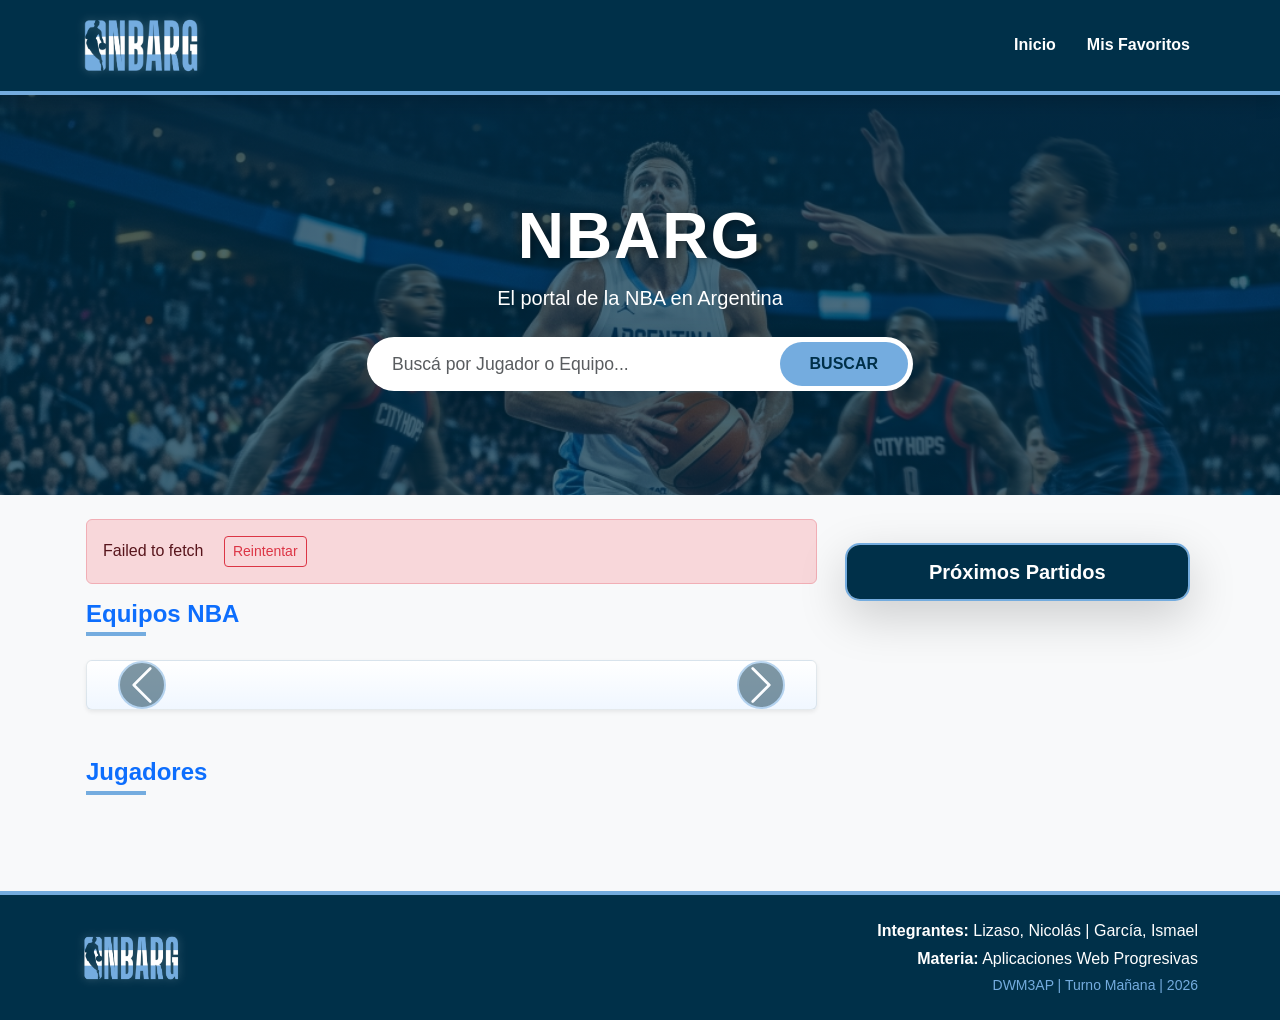
<file: index.html>
<!DOCTYPE html>
<html lang="es">
<head>
    <meta charset="UTF-8">
    <meta name="viewport" content="width=device-width, initial-scale=1.0">
    <title>Lizaso, Nicolás - García, Ismael - DWM3AP - Mañana - 2026</title>
    <link href="https://cdn.jsdelivr.net/npm/bootstrap@5.2.3/dist/css/bootstrap.min.css" rel="stylesheet">
    <link rel="stylesheet" href="estilos.css">
    <script defer src="main.js"></script>
</head>
<body class="bg-light">

    <header class="navbar navbar-expand-lg navbar-dark shadow">
        <div class="container">
            <a class="navbar-brand d-flex align-items-center" href="index.html">
                <img src="imgs/logo.png" alt="Logo" id="logo" width="120" class="me-2">
            </a>
            <button class="navbar-toggler border-0" type="button" data-bs-toggle="collapse" data-bs-target="#navbarNav" aria-controls="navbarNav" aria-expanded="false" aria-label="Toggle navigation">
                <span class="navbar-toggler-icon"></span>
            </button>
            <div class="collapse navbar-collapse" id="navbarNav">
                <nav class="navbar-nav ms-auto">
                    <a class="nav-link text-white" href="index.html">Inicio</a>
                    <a class="nav-link text-white" href="favoritos.html">Mis Favoritos</a>
                </nav>
            </div>
        </div>
    </header>

    <section class="hero-section d-flex align-items-center">
    <div class="container text-center text-white">
        <h1 class="display-3 fw-bold">NBARG</h1>
        <p class="lead mb-4">El portal de la NBA en Argentina</p>
        
        <div class="row justify-content-center">
            <div class="col-md-8 col-lg-6">
                <div class="input-group search-container shadow-lg">
                    <input type="search" id="busqueda" class="form-control" placeholder="Buscá por Jugador o Equipo...">
                    <button id="boton-buscar" class="btn btn-primary-custom">Buscar</button>
                </div>
            </div>
        </div>
    </div>
    </section>

    <main class="container-fluid container-lg mt-lg-5 mt-0 pt-0 mb-5 px-0 px-lg-3">
    <div class="row g-0 g-lg-4"> 
        
        <aside class="col-12 col-lg-4 order-1 order-lg-2 px-0 px-lg-3">
            <div class="aside-flotante shadow-lg">
                <h2 class="aside-titulo">Próximos Partidos</h2>
                <div id="carouselPartidos" class="carousel slide" data-bs-ride="carousel">
                    <div id="contenedor-proximos" class="carousel-inner">
                        </div>
                </div>
            </div>
        </aside>

        <div class="col-12 col-lg-8 order-2 order-lg-1 mt-4 mt-lg-0">
            <div id="contenedor-error" class="alert alert-danger" style="display: none;" role="alert">
                <span id="mensaje-error"></span>
                <button id="boton-reintentar" class="btn btn-outline-danger btn-sm ms-3">Reintentar</button>
            </div>

            <section id="seccion-equipos" class="mb-5 mt-2" >
                <h2 class="h4 pb-2 mb-4 text-primary">Equipos NBA</h2>
                <div id="carruselEquipos" class="carousel slide shadow-sm bg-white rounded p-4" data-bs-ride="carousel">
                    <div class="carousel-inner" id="contenedor-carrusel"></div>
                    <button class="carousel-control-prev" type="button" data-bs-target="#carruselEquipos" data-bs-slide="prev">
                        <span class="carousel-control-prev-icon bg-dark rounded-circle" aria-hidden="true"></span>
                        <span class="visually-hidden">Anterior</span>
                    </button>
                    <button class="carousel-control-next" type="button" data-bs-target="#carruselEquipos" data-bs-slide="next">
                        <span class="carousel-control-next-icon bg-dark rounded-circle" aria-hidden="true"></span>
                        <span class="visually-hidden">Siguiente</span>
                    </button>
                </div>
            </section>

            <section id="seccion-jugadores" class="mb-5">
                <h2 class="h4 pb-2 mb-4 text-primary">Jugadores</h2>
                <div id="contenedor-jugadores" class="row g-4"></div>
                <div class="text-center mt-4">
                    <button id="btn-ver-mas" class="btn btn-outline-primary d-none">Mostrar más jugadores</button>
                </div>
            </section>
        </div>

        </div>
    </main>

    <div class="modal fade" id="modal-detalle" tabindex="-1" aria-labelledby="titulo-detalle" data-bs-focus="false">
    <div class="modal-dialog modal-dialog-centered">
        <div class="modal-content">
            <div class="modal-header">
                <h5 class="modal-title" id="titulo-detalle">Detalle</h5>
                <button type="button" class="btn-close" data-bs-dismiss="modal" aria-label="Close"></button>
            </div>
            <div id="contenido-detalle" class="modal-body"></div>
        </div>
    </div>
    </div>  

    <div id="loader" class="position-fixed top-0 start-0 w-100 h-100 d-none justify-content-center align-items-center bg-white bg-opacity-75" style="z-index: 1050;">
    <div class="spinner-border text-primary" role="status"></div>
    <p class="ms-3 mb-0 fw-bold">Cargando datos de la NBA...</p>
    </div>

    <footer class="footer-custom mt-auto py-4">
        <div class="container d-flex justify-content-between align-items-center">
            <div class="footer-logo">
                <img src="imgs/logo.png" alt="NBArg Logo" width="100">
            </div>
            
            <div class="footer-info text-end text-white">
                <p class="mb-1"><strong>Integrantes:</strong> Lizaso, Nicolás | García, Ismael</p>
                <p class="mb-1"><strong>Materia:</strong> Aplicaciones Web Progresivas</p>
                <p class="mb-0 small text-celeste">DWM3AP | Turno Mañana | 2026</p>
            </div>
        </div>
    </footer>

    <script src="https://cdn.jsdelivr.net/npm/bootstrap@5.2.3/dist/js/bootstrap.bundle.min.js"></script>
</body>
</html>
</file>
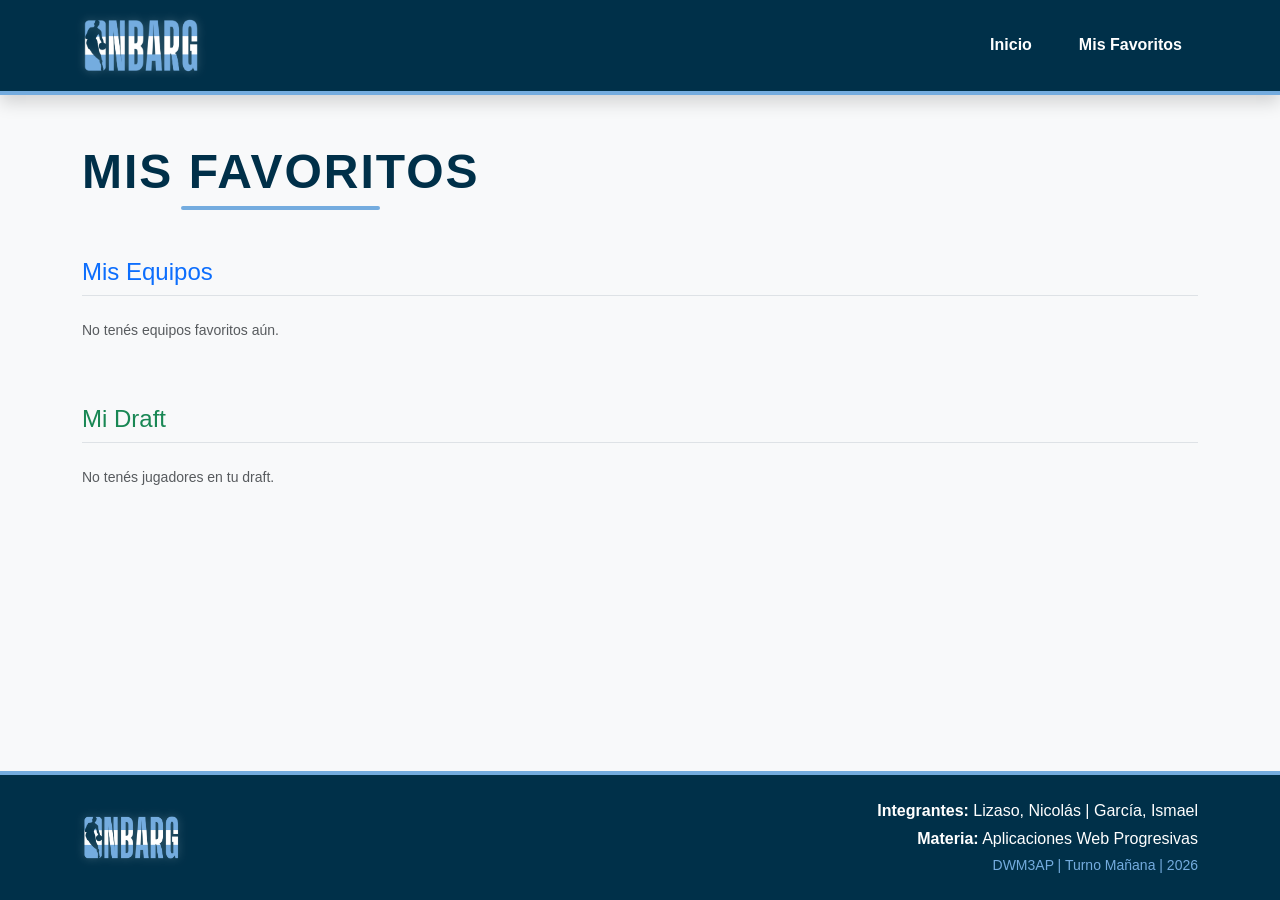
<file: favoritos.html>
<!DOCTYPE html>
<html lang="es">
<head>
    <meta charset="UTF-8">
    <meta name="viewport" content="width=device-width, initial-scale=1.0">
    <title>Lizaso, Nicolás - García, Ismael - DWM3AP - Mañana - 2026</title>
    <link href="https://cdn.jsdelivr.net/npm/bootstrap@5.2.3/dist/css/bootstrap.min.css" rel="stylesheet">
    <link rel="stylesheet" href="estilos.css">
    <script defer src="main.js"></script>
</head>
<body class="bg-light">

    <header class="navbar navbar-expand-lg navbar-dark bg-dark shadow">
        <div class="container">
            <a class="navbar-brand d-flex align-items-center" href="index.html">
                <img src="imgs/logo.png" alt="Logo" id="logo" width="120"class="me-2">
            </a>
            <nav class="nav">
                <a class="nav-link text-white" href="index.html">Inicio</a>
                <a class="nav-link text-white" href="favoritos.html">Mis Favoritos</a>
            </nav>
        </div>
    </header>

    <main class="container my-5">
        <h1 class="text-center mb-5 titulo-favoritos display-5 fw-bold">Mis Favoritos</h1>

        <div id="contenedor-error" class="alert alert-danger" style="display: none;" role="alert">
            <span id="mensaje-error"></span>
            <button id="boton-reintentar" class="btn btn-outline-danger btn-sm ms-3">Reintentar</button>
        </div>

        <section id="equipos-favoritos" class="mb-5">
            <h2 class="h4 border-bottom pb-2 mb-4 text-primary">Mis Equipos</h2>
            <div id="contenedor-equipos-favoritos" class="row g-4"></div>
        </section>
        
        <div class="modal fade" id="modal-detalle" tabindex="-1" aria-labelledby="titulo-detalle" data-bs-focus="false">
            <div class="modal-dialog modal-dialog-centered">
                <div class="modal-content">
                    <div class="modal-header">
                        <h5 class="modal-title" id="titulo-detalle">Detalle</h5>
                        <button type="button" class="btn-close" data-bs-dismiss="modal" aria-label="Close"></button>
                    </div>
                    <div id="contenido-detalle" class="modal-body"></div>
                </div>
            </div>
        </div>

<div id="loader" class="position-fixed top-0 start-0 w-100 h-100 d-none justify-content-center align-items-center bg-white bg-opacity-75" style="z-index: 1050;">
    <div class="spinner-border text-primary" role="status"></div>
</div>

        <section id="equipo-ideal" class="mb-5">
            <h2 class="h4 border-bottom pb-2 mb-4 text-success">Mi Draft</h2>
            <div id="contenedor-jugadores-favoritos" class="row g-4"></div>
        </section>

        <div id="mensaje-vacio" class="alert alert-info text-center" style="display: none;">
            <p class="mb-0">Todavía no agregaste nada a tus favoritos.</p>
        </div>
    </main>

    <footer class="footer-custom mt-auto py-4">
        <div class="container d-flex justify-content-between align-items-center">
            <div class="footer-logo">
                <img src="imgs/logo.png" alt="NBArg Logo" width="100">
            </div>
            
            <div class="footer-info text-end text-white">
                <p class="mb-1"><strong>Integrantes:</strong> Lizaso, Nicolás | García, Ismael</p>
                <p class="mb-1"><strong>Materia:</strong> Aplicaciones Web Progresivas</p>
                <p class="mb-0 small text-celeste">DWM3AP | Turno Mañana | 2026</p>
            </div>
        </div>
    </footer>

    <script src="https://cdn.jsdelivr.net/npm/bootstrap@5.2.3/dist/js/bootstrap.bundle.min.js"></script>
</body>
</html>
</file>
<file: estilos.css>
:root {
    --celeste: #74acdf;
    --blanco: #ffffff;
    --azul-oscuro: #003049;
    --amarillo-sol: #f4d03f;
    --gris-fondo: #f8f9fa;
}

html, body {
    height: 100%;
}

body {
    background-color: var(--gris-fondo);
    font-family: 'Segoe UI', Tahoma, Geneva, Verdana, sans-serif;
    color: #333;
    display: flex;
    flex-direction: column;
}

header.navbar {
    background-color: var(--azul-oscuro) !important;
    border-bottom: 4px solid var(--celeste); 
    padding: 0.8rem 0;
}

.navbar-brand span {
    font-weight: 800;
    color: var(--blanco) !important;
    text-transform: uppercase;
    letter-spacing: 1px;
}

#logo {
    filter: drop-shadow(0 0 5px rgba(255, 255, 255, 0.2));
    transition: transform 0.3s ease;
}

#logo:hover {
    transform: scale(1.1) rotate(5deg);
}

.nav-link {
    position: relative;
    font-weight: 600;
    margin-left: 15px;
    transition: color 0.3s ease;
}

.nav-link:hover {
    color: var(--amarillo-sol) !important;
}

.nav-link::after {
    content: '';
    position: absolute;
    width: 0;
    height: 2px;
    background: var(--amarillo-sol);
    bottom: 0;
    left: 0;
    transition: width 0.3s ease;
}

.nav-link:hover::after {
    width: 100%;
}

.hero-section {
    width: 100%;
    min-height: 400px;
    background: linear-gradient(rgba(0, 48, 73, 0.7), rgba(0, 48, 73, 0.7)), 
                url('imgs/hero-nba.png') center/cover no-repeat fixed;
    display: flex;
    align-items: center;
    margin-bottom: 0 !important;
    padding-bottom: 0 !important;
}

.hero-section h1 {
    text-shadow: 2px 2px 10px rgba(0, 0, 0, 0.5);
    letter-spacing: 2px;
}

.search-container {
    border-radius: 50px;
    overflow: hidden;
    background: var(--blanco);
    padding: 5px;
}

.search-container input {
    border: none;
    padding-left: 20px;
    font-size: 1.1rem;
}

.search-container input:focus {
    box-shadow: none;
    outline: none;
}

.btn-primary-custom {
    background-color: var(--celeste);
    color: var(--azul-oscuro);
    border: none;
    border-radius: 50px !important;
    padding: 10px 30px;
    font-weight: 700;
    text-transform: uppercase;
    transition: all 0.3s ease;
}

.btn-primary-custom:hover {
    background-color: var(--amarillo-sol);
    color: var(--azul-oscuro);
    transform: translateY(-2px);
    box-shadow: 0 5px 15px rgba(0, 0, 0, 0.2);
}

.aside-flotante {
    position: sticky;
    top: 20px;
    background-color: rgba(255, 255, 255, 0.85); 
    backdrop-filter: blur(8px); 
    border: 2px solid var(--celeste);
    border-radius: 15px;
    z-index: 100;
    overflow: hidden;
    transition: all 0.3s ease;
}

.aside-titulo {
    background-color: var(--azul-oscuro);
    color: var(--blanco);
    padding: 15px;
    margin: 0;
    font-size: 1.25rem;
    font-weight: bold;
    text-align: center;
}


.partido-item {
    display: flex;
    flex-direction: column;
    align-items: center; 
    padding: 15px;
    border-bottom: 1px solid rgba(116, 172, 223, 0.3);
}

.partido-item:last-child {
    border-bottom: none;
}

.equipos-vs {
    display: flex;
    align-items: center;
    justify-content: center;
    gap: 10px; 
    width: 100%;
}

.info-tiempo {
    background-color: var(--azul-oscuro);
    color: var(--blanco);
    padding: 2px 12px;
    border-radius: 20px;
    font-weight: normal;
    font-size: 0.85rem;
}

#carruselEquipos {
    border: 1px solid rgba(0, 48, 73, 0.1);
    background: linear-gradient(to bottom, #ffffff, #f0f7ff) !important;
}

#seccion-equipos h2 {
    color: var(--azul-oscuro);
    position: relative;
    font-weight: bold;
}

#seccion-equipos h2::after {
    content: '';
    position: absolute;
    bottom: 0;
    left: 0;
    width: 60px;
    height: 4px;
    background-color: var(--celeste);
}

.carousel-item img {
    transition: transform 0.4s cubic-bezier(0.175, 0.885, 0.32, 1.275);
    filter: drop-shadow(0 10px 15px rgba(0, 0, 0, 0.1));
}

.carousel-item:hover img {
    transform: scale(1.1) translateY(-10px);
}

.carousel-item h3 {
    color: var(--azul-oscuro);
    font-size: 2.5rem;
    margin-top: 1rem;
}

.carousel-item .btn-primary {
    background-color: var(--azul-oscuro) !important;
    border: none;
    padding: 10px 25px;
    font-weight: 600;
    transition: all 0.3s ease;
}

.carousel-item .btn-primary:hover {
    background-color: var(--celeste) !important;
    color: var(--azul-oscuro);
}

.carousel-item .btn-outline-warning {
    border-color: var(--amarillo-sol);
    color: var(--azul-oscuro);
    font-weight: 600;
    border-width: 2px;
}

.carousel-item .btn-outline-warning:hover {
    background-color: var(--amarillo-sol);
    color: var(--azul-oscuro);
    border-color: var(--amarillo-sol);
}

.carousel-control-prev-icon,
.carousel-control-next-icon {
    width: 3rem;
    height: 3rem;
    background-color: var(--azul-oscuro) !important;
    border: 2px solid var(--celeste);
}

.modal-content {
    border: none;
    border-radius: 15px;
    overflow: hidden;
    box-shadow: 0 15px 35px rgba(0, 48, 73, 0.3);
}

.modal-header {
    background-color: var(--azul-oscuro);
    color: var(--blanco);
    border-bottom: 4px solid var(--celeste);
    padding: 1.5rem;
}

.modal-title {
    font-weight: 800;
    text-transform: uppercase;
    letter-spacing: 1px;
}

.btn-close {
    filter: invert(1) grayscale(100%) brightness(200%);
    opacity: 0.8;
}

.btn-close:hover {
    opacity: 1;
}

.modal-body {
    padding: 2rem;
    background-color: var(--blanco);
}

.stats-destacadas {
    background-color: #f0f7ff;
    border-radius: 10px;
    padding: 15px;
    border: 1px solid rgba(116, 172, 223, 0.3);
}

.stats-destacadas strong {
    color: var(--azul-oscuro);
    display: block;
    text-transform: uppercase;
    font-size: 0.7rem;
    letter-spacing: 1px;
}

.partido-fila {
    transition: background 0.3s ease;
    border-left: 4px solid transparent;
}

.partido-fila:hover {
    background-color: rgba(116, 172, 223, 0.05);
}

.resultado-indicador {
    width: 30px;
    height: 30px;
    display: flex;
    align-items: center;
    justify-content: center;
    border-radius: 6px;
    font-weight: bold;
    font-size: 0.9rem;
}

.bg-victoria { background-color: #d1e7dd; color: #0f5132; border: 1px solid #badbcc; }
.bg-derrota { background-color: #f8d7da; color: #842029; border: 1px solid #f5c2c7; }

.jugador-info-item {
    padding: 12px 0;
    border-bottom: 1px dashed #dee2e6;
    display: flex;
    justify-content: space-between;
    align-items: center;
}

.jugador-info-item:last-child {
    border-bottom: none;
}

.jugador-info-item span {
    color: #6c757d;
    font-weight: 600;
}

.jugador-info-item strong {
    color: var(--azul-oscuro);
}

#seccion-jugadores h2 {
    color: var(--azul-oscuro);
    position: relative;
    font-weight: bold;
}

#seccion-jugadores h2::after {
    content: '';
    position: absolute;
    bottom: 0;
    left: 0;
    width: 60px;
    height: 4px;
    background-color: var(--celeste);
}

#contenedor-jugadores .card {
    transition: all 0.3s cubic-bezier(0.25, 0.8, 0.25, 1);
    border: none !important;
    border-top: 5px solid var(--celeste) !important;
    background-color: var(--blanco);
}

#contenedor-jugadores .card:hover {
    transform: translateY(-10px);
    box-shadow: 0 15px 30px rgba(0, 48, 73, 0.15) !important;
    border-top-color: var(--amarillo-sol) !important;
}

.card-title {
    color: var(--azul-oscuro);
    font-weight: 800;
    font-size: 1.2rem;
    margin-bottom: 0.5rem;
}

.card-body .badge {
    background-color: #f0f7ff !important;
    color: var(--celeste) !important;
    border: 1px solid var(--celeste) !important;
    font-weight: 600;
    padding: 0.5em 1em;
}

.btn-outline-primary {
    border-color: var(--azul-oscuro);
    color: var(--azul-oscuro);
    font-weight: 600;
}

.btn-outline-primary:hover {
    background-color: var(--azul-oscuro);
    border-color: var(--azul-oscuro);
}

.btn-success {
    background-color: var(--amarillo-sol) !important;
    border: none !important;
    color: var(--azul-oscuro) !important;
    font-weight: 700 !important;
    transition: all 0.3s ease;
}

.btn-success:hover {
    background-color: #e5c12b !important;
    transform: scale(1.05);
}

#btn-ver-mas {
    border: 2px solid var(--azul-oscuro);
    color: var(--azul-oscuro);
    font-weight: bold;
    padding: 10px 30px;
    border-radius: 50px;
    text-transform: uppercase;
    transition: all 0.3s ease;
}

#btn-ver-mas:hover {
    background-color: var(--azul-oscuro);
    color: var(--blanco);
}

.btn-estrella {
    position: absolute;
    top: 10px;
    right: 10px;
    background: none;
    border: none;
    font-size: 1.6rem;
    color: var(--amarillo-sol);
    cursor: pointer;
    transition: transform 0.2s ease, color 0.2s ease;
    z-index: 10;
    line-height: 1;
    padding: 0;
}

.btn-estrella:hover {
    transform: scale(1.3);
    color: #e5c12b;
}

#contenedor-jugadores .card {
    position: relative;
    padding-top: 10px; 
}

.card-body .btn-outline-primary {
    border-radius: 20px;
    padding: 8px 20px;
    font-weight: bold;
    border-width: 2px;
}

.footer-custom {
    background-color: var(--azul-oscuro);
    border-top: 4px solid var(--celeste); 
    color: var(--blanco);
}

.text-celeste {
    color: var(--celeste) !important;
}

.footer-logo img {
    filter: drop-shadow(0 0 5px rgba(255, 255, 255, 0.2));
    transition: transform 0.3s ease;
}

.footer-logo img:hover {
    transform: scale(1.05);
}

.titulo-favoritos {
    color: var(--azul-oscuro);
    font-weight: 800;
    text-transform: uppercase;
    letter-spacing: 2px;
    position: relative;
    display: inline-block;
    padding-bottom: 10px;
}

.titulo-favoritos::after {
    content: '';
    position: absolute;
    bottom: 0;
    left: 25%;
    width: 50%;
    height: 4px;
    background-color: var(--celeste);
    border-radius: 2px;
}

.text-azul {
    color: var(--azul-oscuro);
}

#contenedor-equipos-favoritos .card,
#contenedor-jugadores-favoritos .card {
    transition: transform 0.3s ease, box-shadow 0.3s ease;
}

#contenedor-equipos-favoritos .card:hover,
#contenedor-jugadores-favoritos .card:hover {
    transform: translateY(-5px);
    box-shadow: 0 8px 20px rgba(0, 48, 73, 0.1) !important;
}

@media (max-width: 991px) {
    .hero-section { 
        height: 250px !important; 
        margin-bottom: 0 !important; 
    }
    
    .aside-flotante {
        background-color: var(--azul-oscuro) !important;
        border: none !important;
        border-radius: 0 !important;
        margin: 0 !important;
        width: 100% !important;
    }

    .aside-titulo {
        display: block !important;
        color: #ffffff !important;
        text-align: center !important;
        padding: 10px 0 0 0 !important;
        font-size: 0.9rem !important;
        text-transform: uppercase;
        letter-spacing: 1px;
    }

    .partido-item {
        display: flex !important;
        flex-direction: row !important;
        flex-wrap: nowrap !important;
        justify-content: center !important;
        align-items: center !important;
        padding: 10px 15px 15px 15px !important;
        gap: 15px !important;
        color: #ffffff !important;
    }

    .equipos-vs, .equipos-vs span { 
        color: #ffffff !important; 
        white-space: nowrap; 
    }

    .info-tiempo {
        font-size: 0.7rem !important;
        background-color: var(--celeste) !important;
        color: var(--azul-oscuro) !important;
        font-weight: bold !important;
        padding: 4px 10px !important;
        border-radius: 20px !important;
        white-space: nowrap !important;
    }

    #seccion-equipos, #seccion-jugadores { 
        padding: 0 20px !important; 
    }
}

@media (max-width: 549px) {
    .hero-section {
        height: 250px !important;
        min-height: 250px !important;
        margin-bottom: 0 !important;
    }

    .aside-flotante {
        background-color: var(--azul-oscuro) !important;
        border: none !important;
        border-radius: 0 !important;
        width: 100% !important;
        margin: 0 !important;
    }

    .aside-titulo {
        display: block !important;
        color: #ffffff !important;
        font-size: 0.85rem !important;
        text-align: center !important;
        padding: 10px 0 5px 0 !important;
        text-transform: uppercase;
        letter-spacing: 1px;
    }

    .partido-item {
        display: flex !important;
        flex-direction: row !important;
        flex-wrap: nowrap !important;
        justify-content: center !important;
        align-items: center !important;
        padding: 5px 50px 15px 50px !important; 
        gap: 15px !important;
    }

    .equipos-vs, .equipos-vs span {
        color: #ffffff !important;
        white-space: nowrap;
    }

    .info-tiempo {
        font-size: 0.7rem !important;
        background-color: var(--celeste) !important;
        color: var(--azul-oscuro) !important;
        font-weight: bold !important;
        padding: 4px 10px !important;
        border-radius: 20px !important;
        white-space: nowrap !important; 
        flex-shrink: 0; 
    }
}

@media (min-width: 550px) and (max-width: 991px) {
    .aside-flotante { overflow: hidden !important; }

    
    #contenedor-proximos {
        display: flex !important;
        flex-direction: row !important;
        flex-wrap: nowrap !important;
        width: max-content !important; 
        animation: marqueeInifinito 30s linear infinite !important;
    }

    #contenedor-proximos .carousel-item {
        display: flex !important;
        flex: 0 0 0px !important; 
        margin: 0 !important;
        opacity: 1 !important;
        visibility: visible !important;
        border-right: 1px solid rgba(255, 255, 255, 0.1);
        transform: none !important;
        transition: none !important;
    }

    .clon-marquee { display: flex !important; }

    #contenedor-jugadores .col-12 {
        width: 50% !important;
    }
}

@keyframes marqueeInifinito {
    0% { transform: translateX(0); }
    100% { transform: translateX(-50%); } 
}

@media (min-width: 992px) {
    #contenedor-proximos {
        display: flex !important;
        flex-direction: column !important;
        transform: none !important;
    }

    #contenedor-proximos .carousel-item {
        display: block !important; 
        margin-right: 0 !important;
        opacity: 1 !important;
        transform: none !important;
        transition: none !important;
    }

    #contenedor-proximos .clon-marquee {
        display: none !important;
    }

    .aside-flotante {
        position: sticky;
        top: 20px;
        background-color: white;
        border: 2px solid var(--celeste);
        border-radius: 15px;
        z-index: 100;
    }
}
</file>
